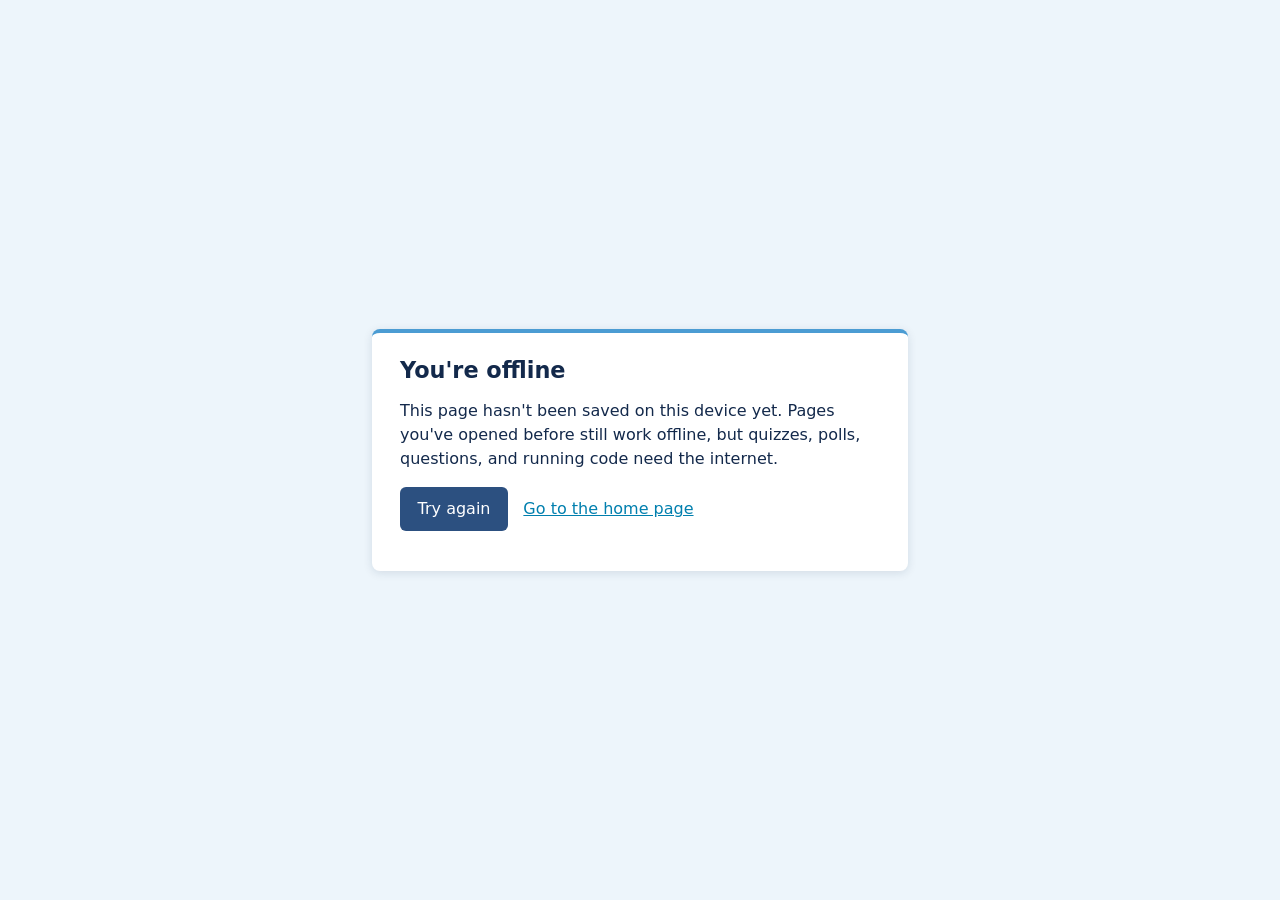
<file: pwa/offline.html>
<!doctype html>
<html lang="en">
<head>
  <meta charset="utf-8">
  <meta name="viewport" content="width=device-width, initial-scale=1">
  <meta name="theme-color" content="#2C5080">
  <title>Offline | GEOG 215</title>
  <style>
    body { margin: 0; min-height: 100vh; display: flex; align-items: center; justify-content: center;
           background: #EDF5FB; color: #13294B; padding: 16px; box-sizing: border-box;
           font-family: "Atkinson Hyperlegible Next", "Atkinson Hyperlegible", system-ui, -apple-system, "Segoe UI", Roboto, sans-serif; }
    main { background: #fff; border-top: 4px solid #4B9CD3; border-radius: 8px; max-width: 30rem;
           padding: 1.5rem 1.75rem; box-shadow: 0 2px 10px rgba(19, 41, 75, 0.12); }
    h1 { font-size: 1.4rem; margin: 0 0 0.75rem; }
    p { line-height: 1.5; }
    button { background: #2C5080; color: #fff; border: 0; border-radius: 6px; padding: 0.6rem 1.1rem;
             font: inherit; cursor: pointer; }
    a { color: #007FAE; }
  </style>
</head>
<body>
  <main>
    <h1>You're offline</h1>
    <p>This page hasn't been saved on this device yet. Pages you've opened before
      still work offline, but quizzes, polls, questions, and running code need
      the internet.</p>
    <p><button type="button" onclick="location.reload()">Try again</button>
      &nbsp; <a href="/">Go to the home page</a></p>
  </main>
</body>
</html>
</file>
